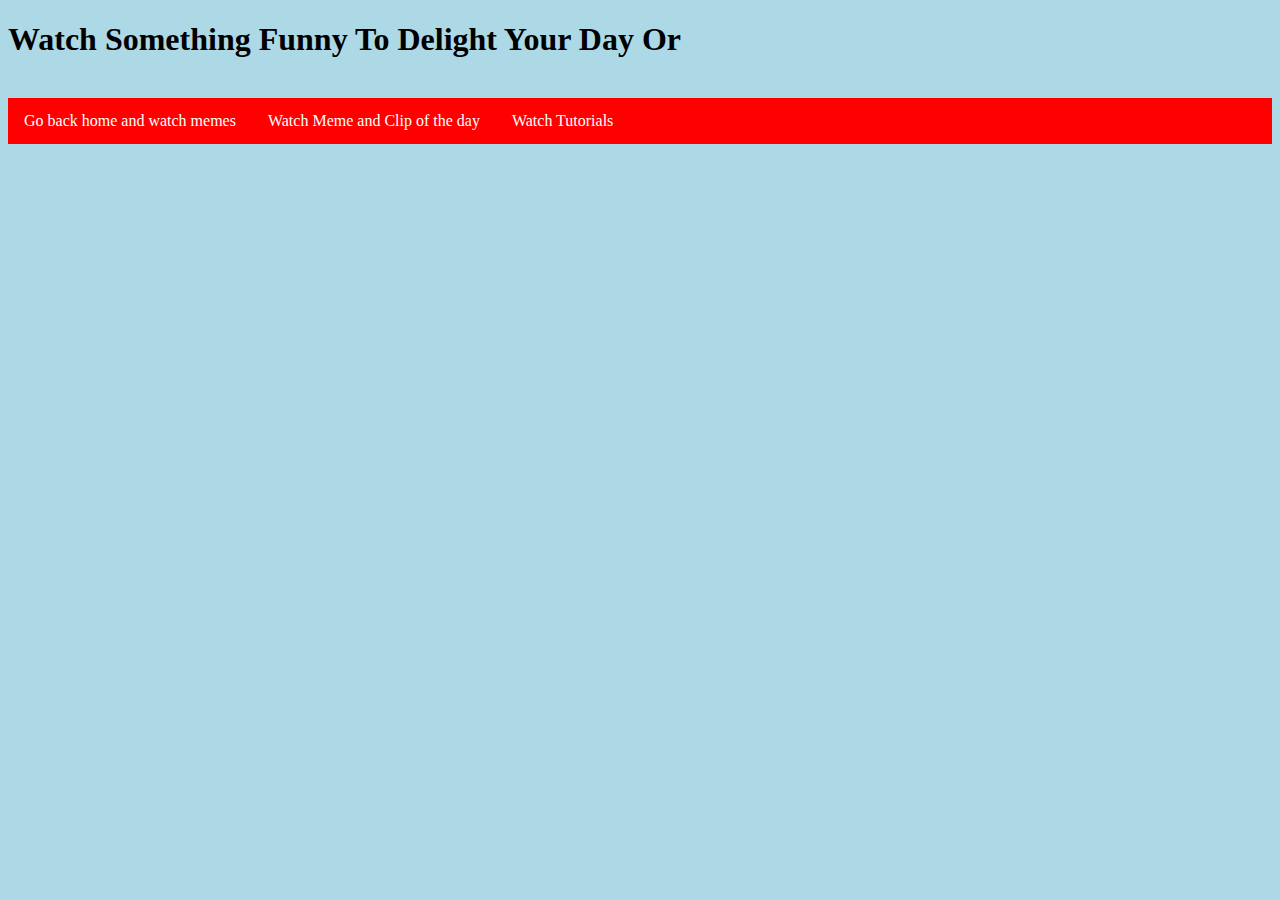
<file: Roliga_klipp.html>
<!DOCTYPE html>
<html lang="en" dir="ltr">
  <head>
    <link rel="stylesheet" type="text/css" href="style.css">
    <meta charset="utf-8">
    <title>You Will Laugh</title>
  </head>
  <body>
      <h1>Watch Something Funny To Delight Your Day Or</h1>
    <br><div>
      <ul class="Meny">
        <li class="MenyItem"><a class="MenyLink" href="index.html">Go back home and watch memes</a></li>
        <li class="MenyItem"><a class="MenyLink" href="DailyHumor.html">Watch Meme and Clip of the day</a></li>
        <li class="MenyItem"><a class="MenyLink" href="tutorials.html">Watch Tutorials</a></li>
      </ul>
    </div>
    <br><table class="tabell">
      <tr>
        <td class="tabell2"><iframe width="320" height="240" src="https://www.youtube.com/embed/WzawZsSWEcM" frameborder="0" allow="accelerometer; autoplay; encrypted-media; gyroscope; picture-in-picture" allowfullscreen></iframe></td>
        <td class="tabell2"><iframe width="320" height="240" src="https://www.youtube.com/embed/FVpZ0ZbLWTk" frameborder="0" allow="accelerometer; autoplay; encrypted-media; gyroscope; picture-in-picture" allowfullscreen></iframe></td>
        <td class="tabell2"><iframe width="320" height="240" src="https://www.youtube.com/embed/7eSZ1V7ppK8" frameborder="0" allow="accelerometer; autoplay; encrypted-media; gyroscope; picture-in-picture" allowfullscreen></iframe></td>
      </tr>
    </table>
  </body>
</html>
</file>
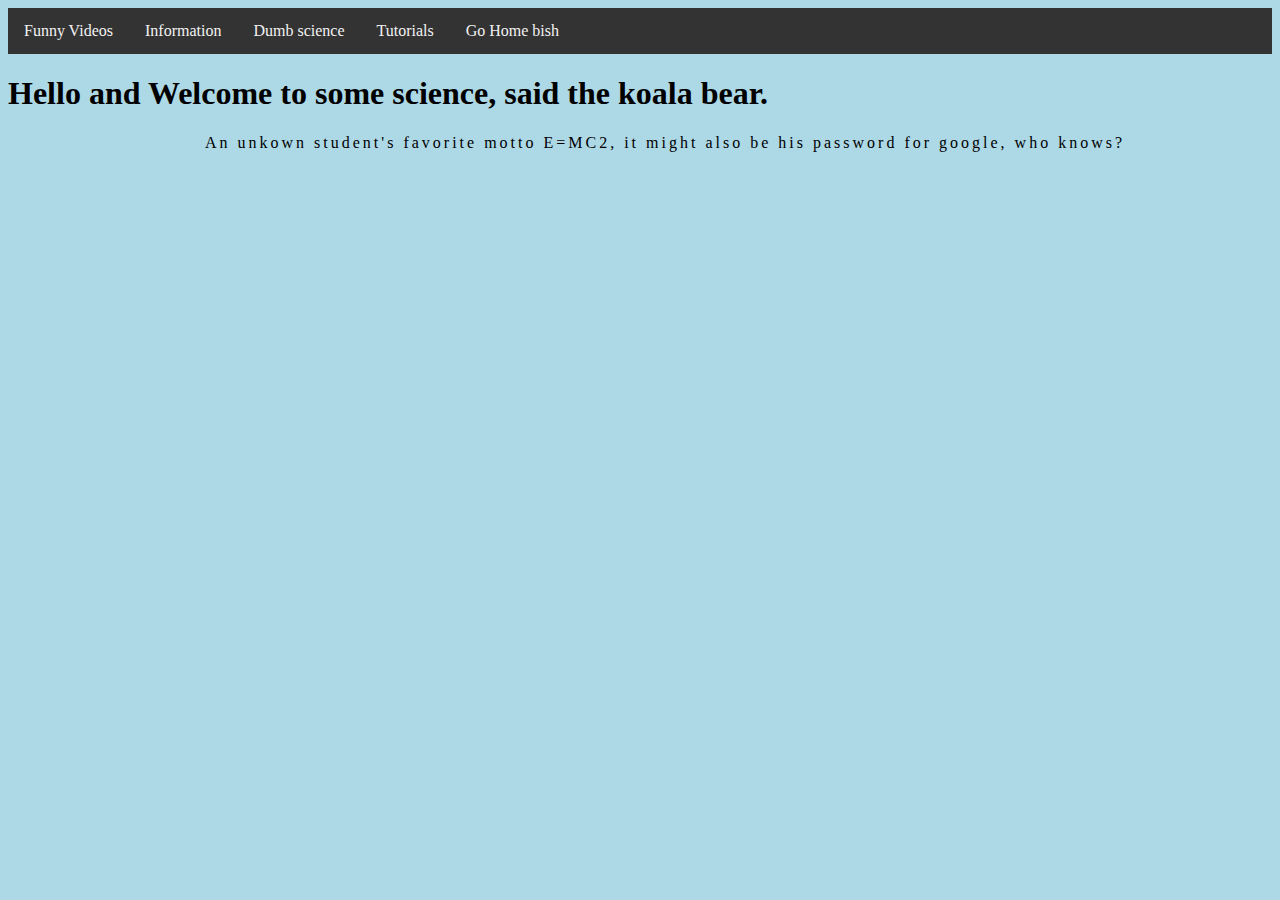
<file: science.html>
<!DOCTYPE html>
<html lang="en" dir="ltr">
  <head>
    <link rel="stylesheet" type="text/css" href="test.css">
    <meta charset="utf-8">
    <title></title>
  </head>
  <body>
    <div class="topnav">
      <a href="Roliga_klipp.html">Funny Videos</a>
      <a href="creators.html">Information</a>
      <a href="science.html">Dumb science</a>
      <a href="tutorials.html">Tutorials</a>
      <a href="index.html">Go Home bish</a>
     </div>
    <div>
      <h1>Hello and Welcome to some science, said the koala bear.</h1>
      <p>An unkown student's favorite motto E=MC2, it might also be his password for google, who knows?

      </p>
      <p></p>
    </div>
  </body>
</html>
</file>
<file: style.css>
body{
  background-color: lightblue;
}

.Meny {
  list-style-type: none;
  margin: 0;
  padding: 0;
  overflow: auto;
  background-color: red;
  max-width: auto;
}

.MenyItem {
  float: left;
}

.MenyLink {
  display: block;
  color: white;
  text-align: center;
  padding: 14px 16px;
  text-decoration: none;
}

.MenyLink:hover {
  background-color: black;
}

.tabell {
  margin-left: auto;
  margin-right: auto;
  max-width: auto;
  overflow: auto;
}

.tabell2 {
  padding: 30px;
}
</file>
<file: test.css>
body
{
  background-color: lightblue;
}
{
  margin: 0;
}

/* Style the header */
.header {
  padding: 20px;
  text-align: center;
  background-image: linear-gradient(to right, Aqua , white , Aqua);
  style: red;
}

{
  box-sizing: border-box;

}

/* Style the header */
.header {
  background-color: #f1f1f1;
  padding: 20px;
  text-align: center;
}

/* Style the top navigation bar */
.topnav {
  overflow: hidden;
  background-color: #333;
}

/* Style the topnav links */
.topnav a {
  float: left;
  display: block;
  color: #f2f2f2;
  text-align: center;
  padding: 14px 16px;
  text-decoration: none;
}

/* Change color on hover */
.topnav a:hover {
  background-color: #ddd;
  color: black;
}
.footer {
  background-color: #F1F1F1;
  text-align: center;
  vertical-align: bottom;
  padding: 15px;
}
{
  border: 1px solid gray;
  padding: 8px;
}

h2 {
  text-align: center;
  text-transform: uppercase;
  color: #4CAF50;
}

p {
  text-indent: 50px;
  text-align: center;
  letter-spacing: 3px;
}

a {
  text-decoration: none;
  color: #008CBA;
}
div.gallery {
  margin: 5px;
  border: 1px solid #ccc;
  float: left;
  width: 180px;
}
div.gallery:hover {
  border: 2px solid #777;
}

div.gallery img {
  width: 100%;
  height: auto;
}

div.desc {
  padding: 15px;
  text-align: center;
}
</file>
